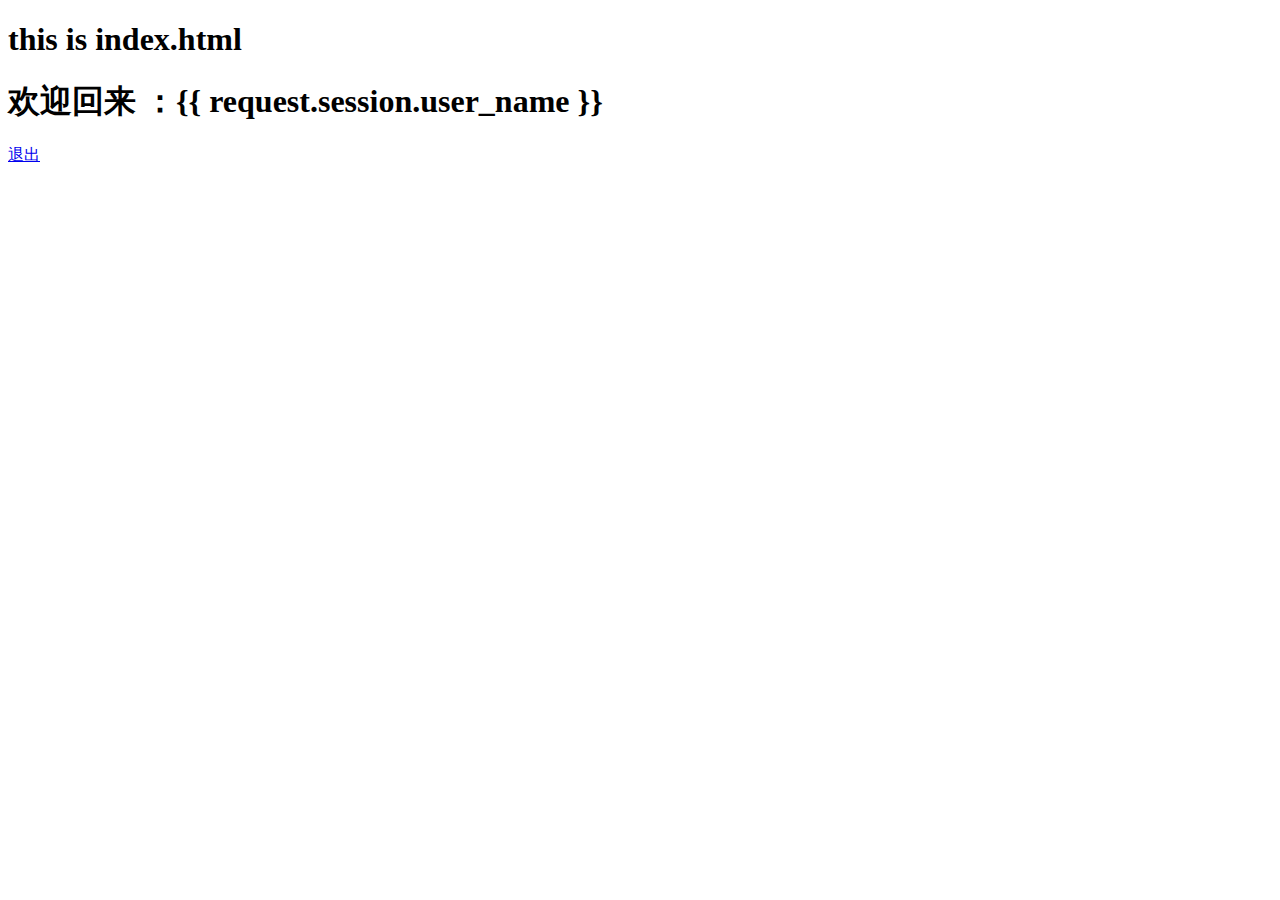
<file: mysite/login/templates/login/index.html>
<!DOCTYPE html>
<html lang="en">
<head>
    <meta charset="UTF-8">
    <title>Title</title>
</head>
<body>
<h1>this is index.html</h1>
<h1>欢迎回来 ：{{ request.session.user_name }}</h1>
<p>
    <a href="/login/logout/">退出</a>
</p>
</body>
</html>
</file>
